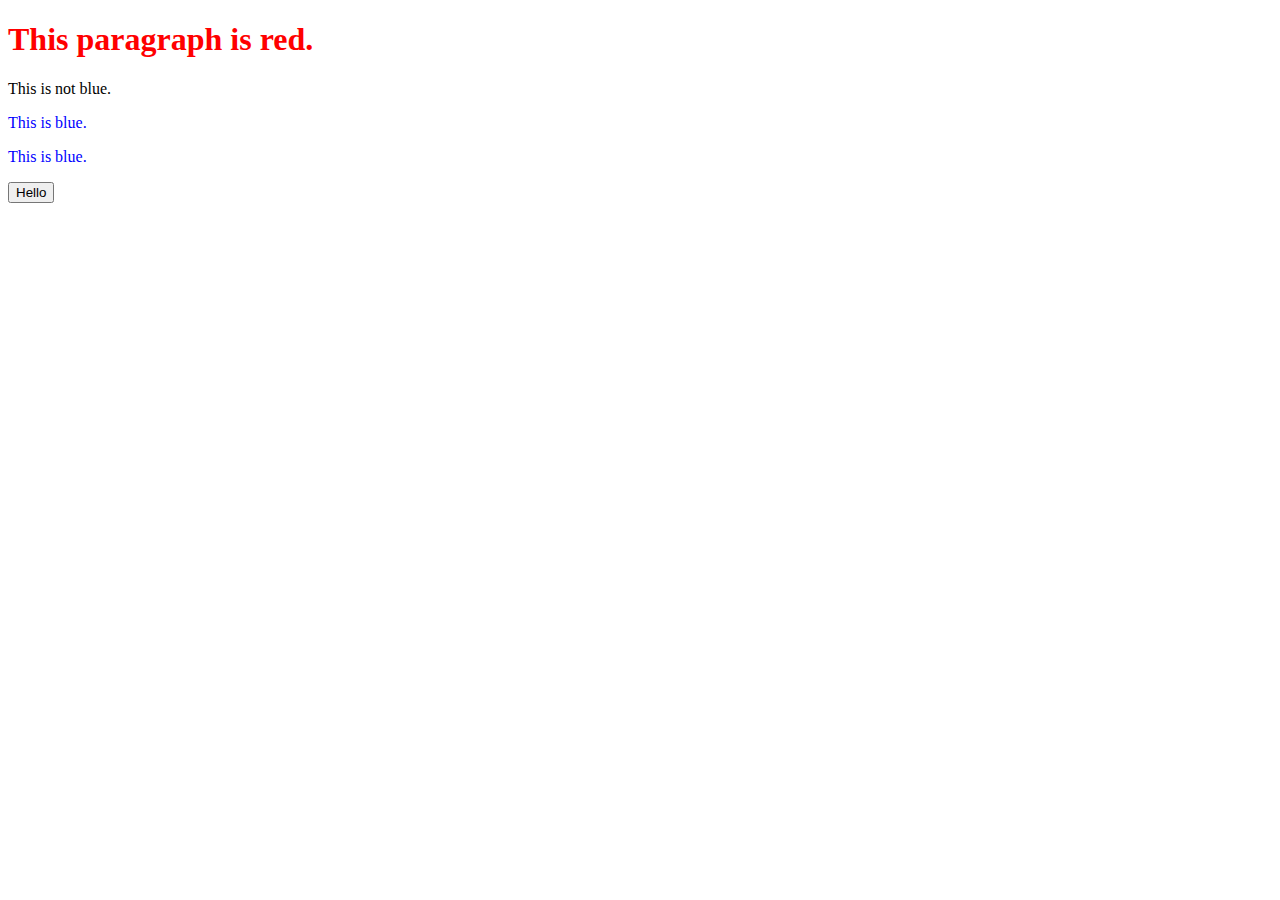
<file: 19.1-activities/03_Using_jQuery/solved/index.html>
<!DOCTYPE html>
<html>
  <head></head>
  <body>

    <h1>This paragraph is red.</h1>

    <p>This is not blue.</p>
    <p class="blue">This is blue.</p>
    <p class="blue">This is blue.</p>

    <button id="addMe">Goodbye</button>

    <!-- Add the script tag to jQuery below. -->
    <script src="https://code.jquery.com/jquery-3.4.1.min.js"></script>
    <script src="js/index.js"></script>
    
  </body>
</html>
</file>
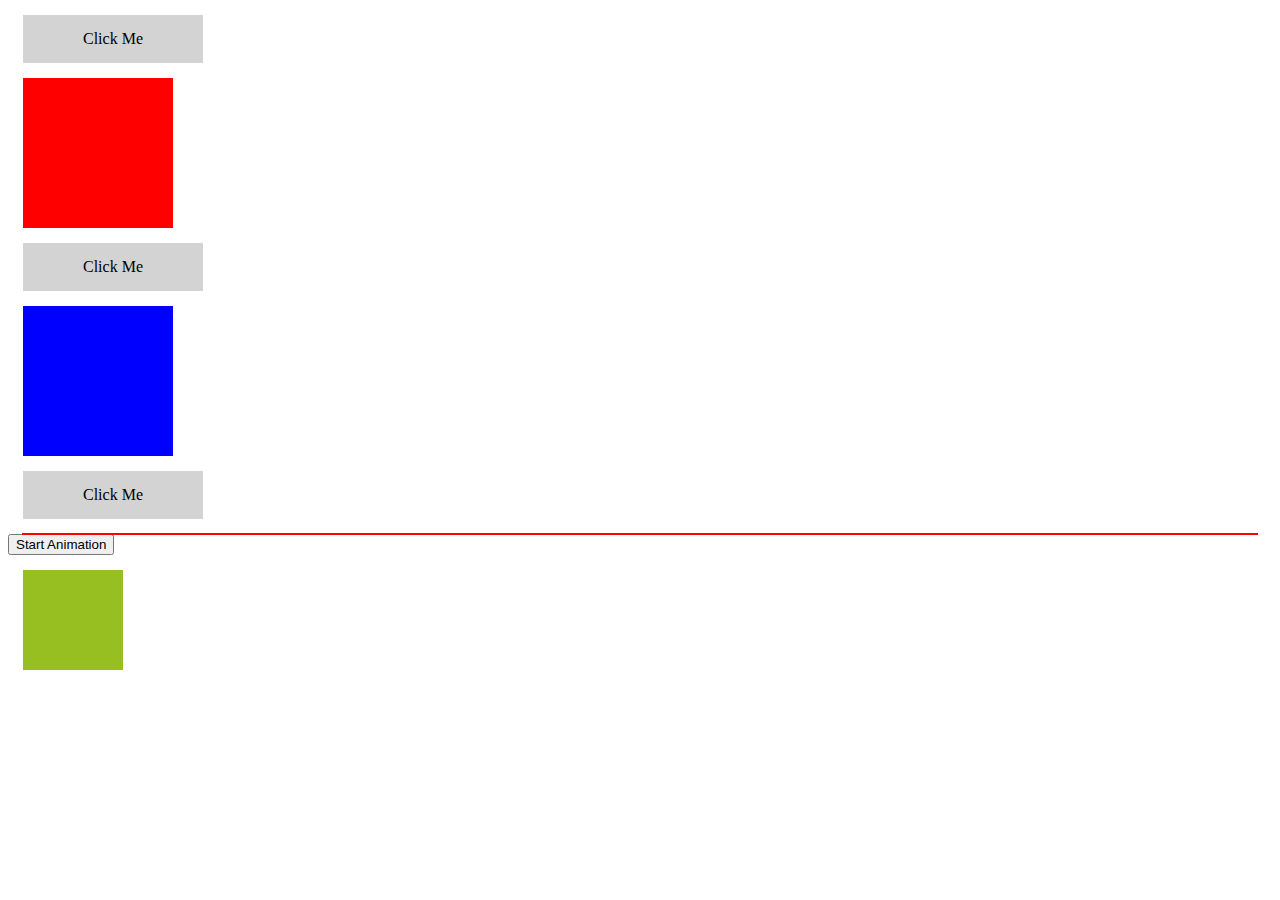
<file: 19.1-activities/04_on_function/solved/index.html>
<!DOCTYPE html>
<html>
<head>
  <link href="css/index.css" rel="stylesheet" type="text/css">
</head>
<body>
  <div class="button" id="button1">
    Click Me
  </div>
  <div class="hideMe"></div>

  <div class="button" id="button2">
    Click Me
  </div>
  <div class="cssChange"></div>

  <div class="button" id="button3">
    Click Me
  </div>
  <div class="appendMe"></div>

  <button> Start Animation </button>
  <div class="animate" style="background:#98bf21;height:100px;width:100px;position:absolute;"></div>


</body>
<script src="https://ajax.googleapis.com/ajax/libs/jquery/3.4.1/jquery.min.js"></script>
<script src="js/index.js"></script>
</html>
</file>
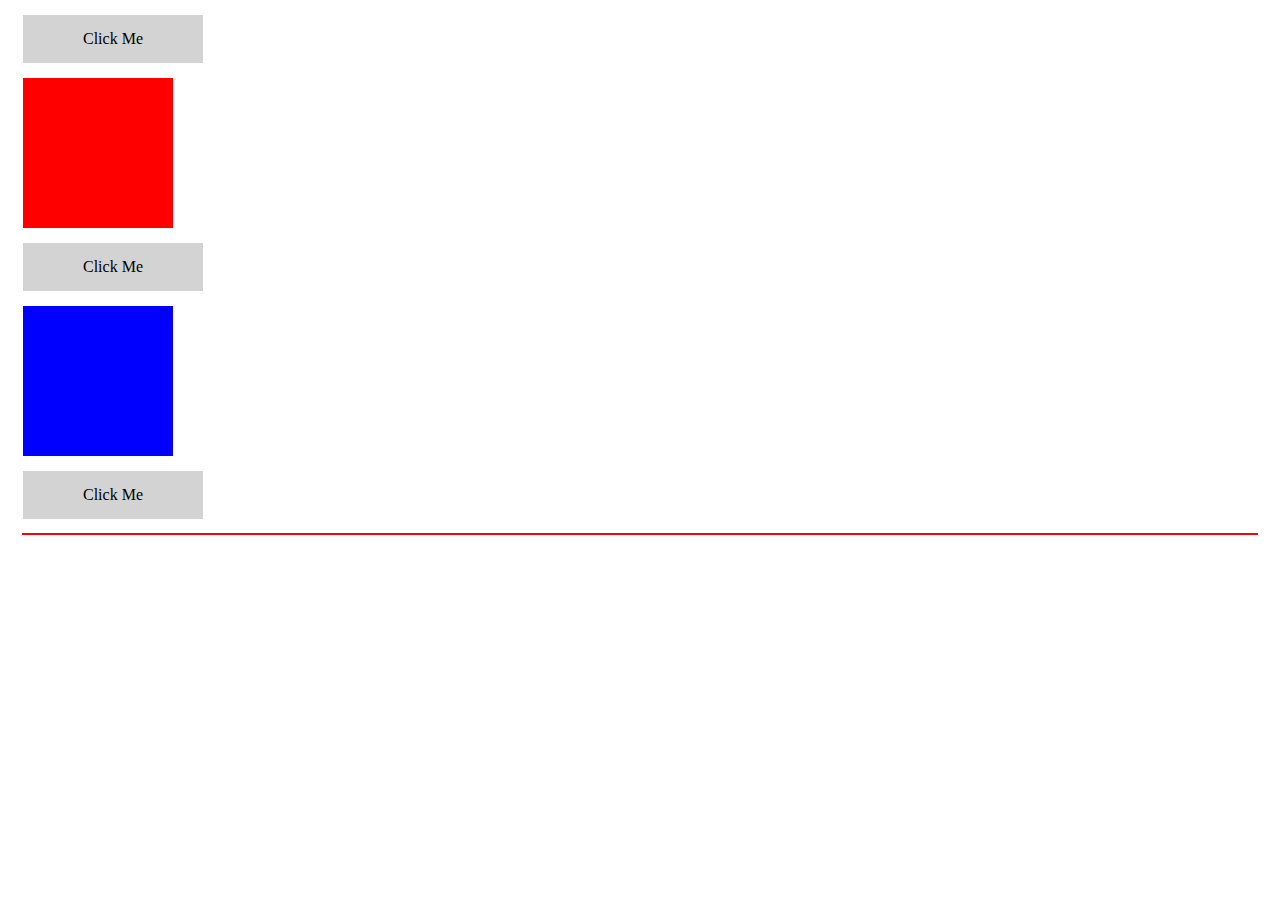
<file: 19.1-activities/04_on_function/unsolved/index.html>
<!DOCTYPE html>
<html>
<head>
  <link href="css/index.css" rel="stylesheet" type="text/css">
</head>
<body>
  <!-- Step 1:-->
  <div class="button" id="button1">
    Click Me
  </div>
  <div class="hideMe"></div>

<!-- Step 2:-->
  <div class="button" id="button2">
    Click Me
  </div>
  <div class="cssChange"></div>

<!-- Step 3:-->
  <div class="button" id="button3">
    Click Me
  </div>
  <div class="appendMe"></div>

</body>
<script src="https://ajax.googleapis.com/ajax/libs/jquery/3.4.1/jquery.min.js"></script>
<script src="js/index.js"></script>
</html>
</file>
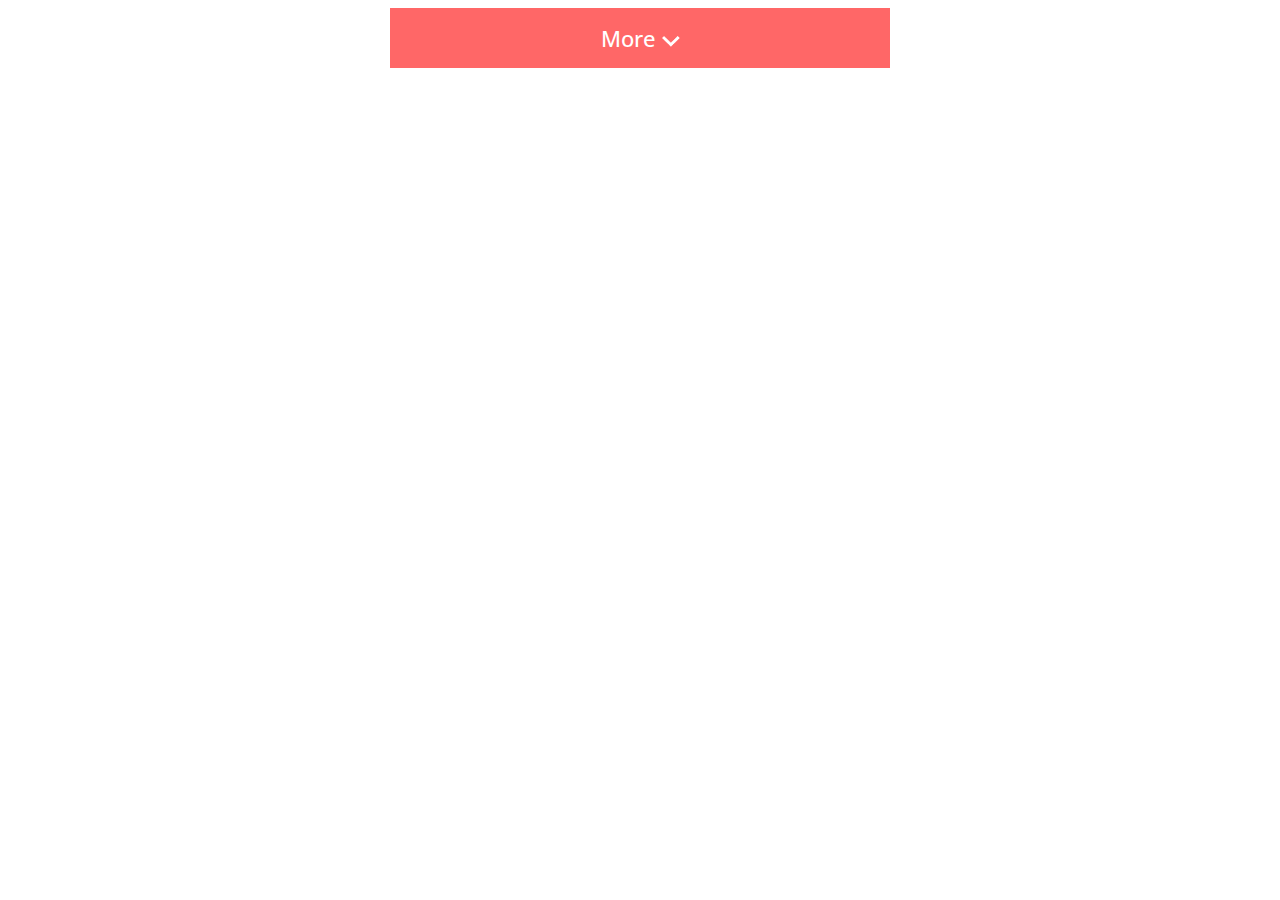
<file: 19.1-activities/05_Build_a_toggle/solved/index.html>
<!DOCTYPE html>
<html>
<head>
  <link href="css/style.css" type="text/css" rel="stylesheet">
  <link rel="stylesheet" type="text/css" href="https://fonts.googleapis.com/css?family=Open+Sans" />
</head>
<body>
  <div class="container">
    <div id="toggle">More <img src="images/downArrow.png"></div>
    <ul id="dropDown">
      <li>Item 1</li>
      <li>Item 2</li>
      <li>Item 3</li>
    </ul>
  </div>

  <script src="https://code.jquery.com/jquery-3.4.1.js"></script>
  <script src="js/index.js"></script>
</body>
</html>
</file>
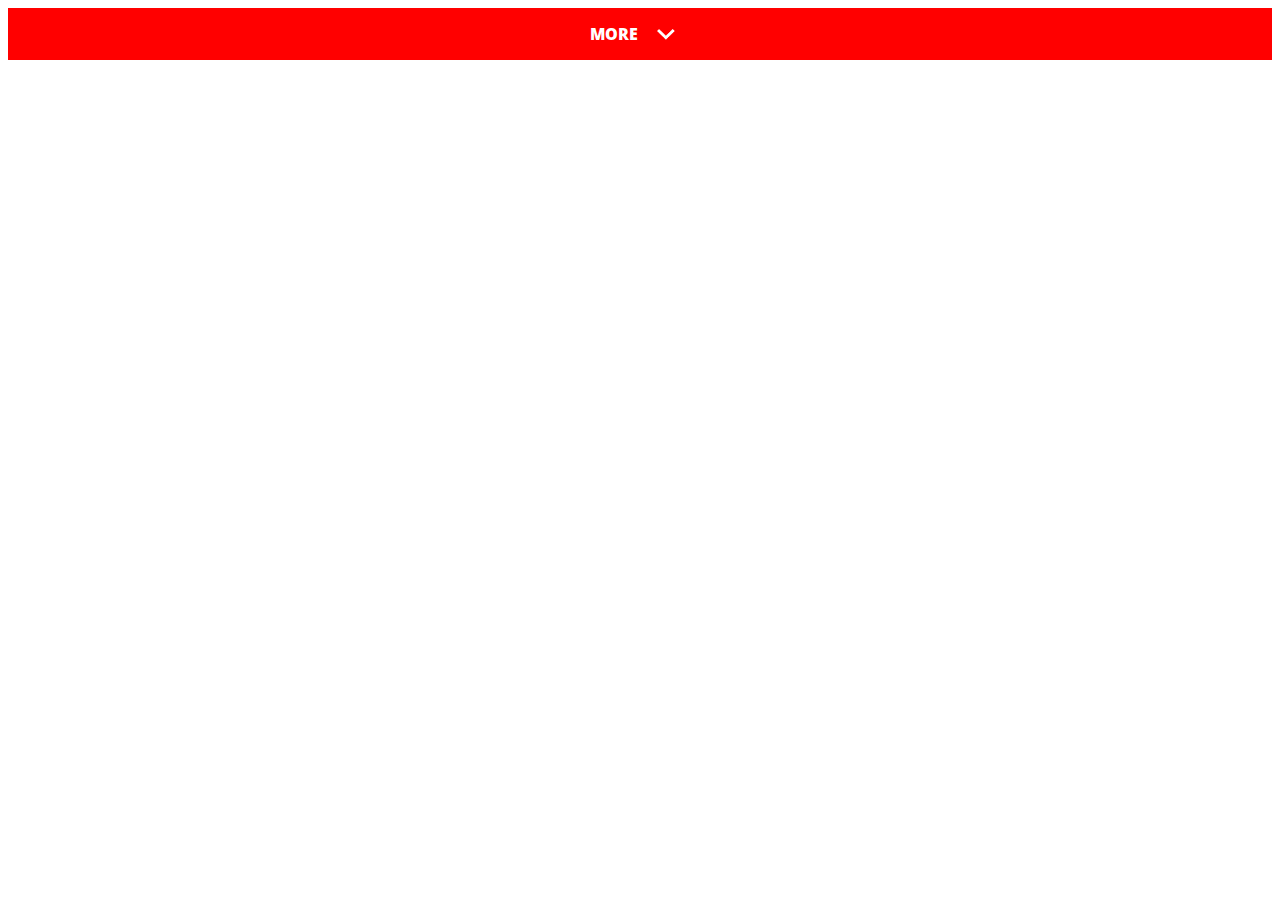
<file: 19.1-activities/05_Build_a_toggle/unsolved/index.html>
<!DOCTYPE html>
<html>
<head>
  <link href="css/style.css" type="text/css" rel="stylesheet">
  <link rel="stylesheet" type="text/css" href="https://fonts.googleapis.com/css?family=Open+Sans" />
</head>
<body>

    <!-- Add HTML structure Here -->
    <div class="container">
      <div id="toggle">More <img src="images/downArrow.png" alt=""></div>
      <ul id="dropDown">
        <li>Item1</li>
        <li>Item2</li>
       <li>Item3</li>
      </ul>
    </div>
    <script src="https://code.jquery.com/jquery-3.4.1.js"></script>
    <script src="js/index.js"></script>  
</body>
</html>
</file>
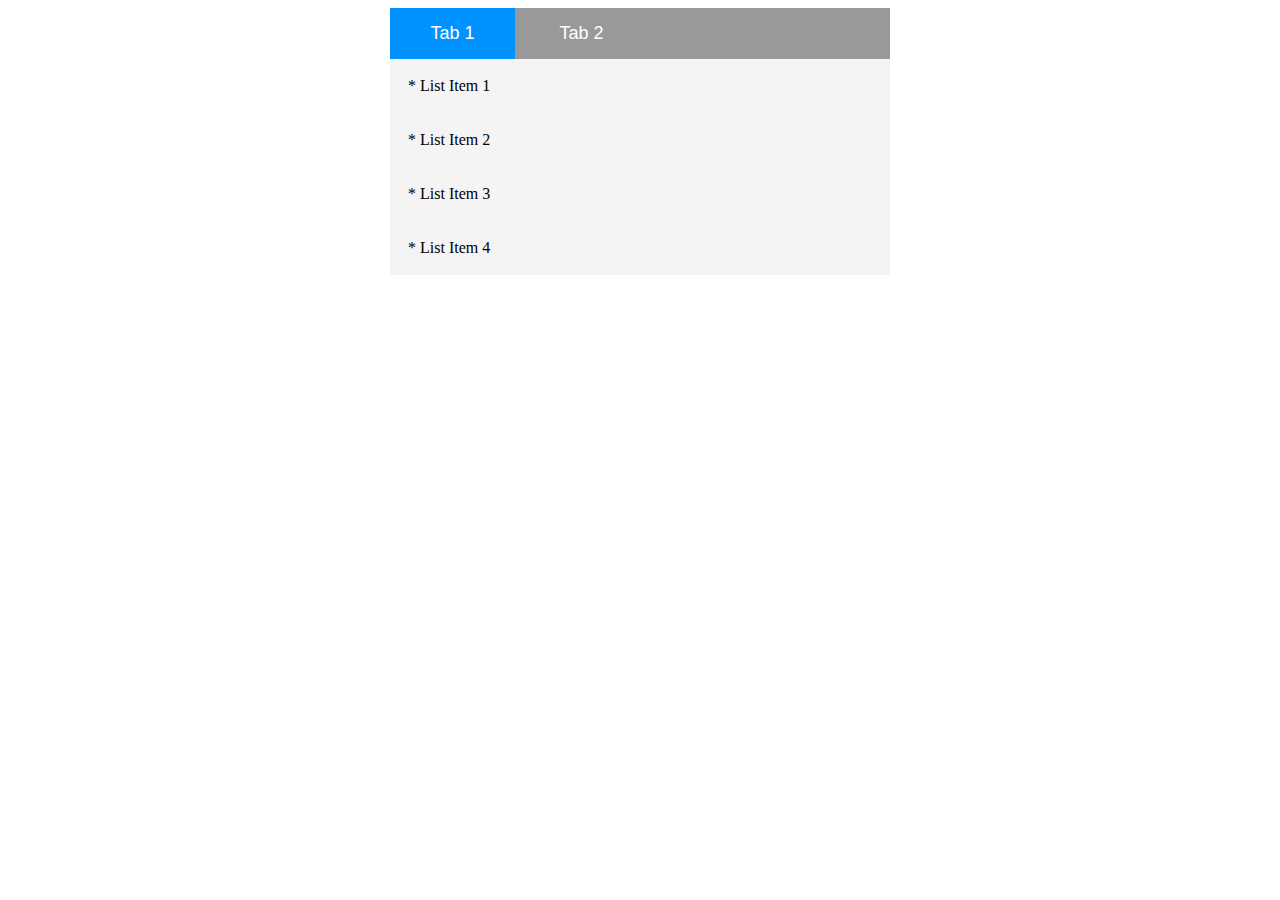
<file: Copy of 19.2-activities/01_Conditionals/solved/index.html>
<!DOCTYPE html>
<html>
<head>
  <link href="css/index.css" rel="stylesheet" type="text/css">
</head>
<body>
  <div class="tabContainer">
    <div class="tabBar">
      <div class="tab tab1 active">Tab 1</div>
      <div class="tab tab2">Tab 2</div>
    </div>
    <div class="grid" id="tabContent1">
      <div class="listItem">* List Item 1</div>
      <div class="listItem">* List Item 2</div>
      <div class="listItem">* List Item 3</div>
      <div class="listItem">* List Item 4</div>
    </div>
    <div class="grid" id="tabContent2">
      <div class="listItem">* List Item 5</div>
      <div class="listItem">* List Item 6</div>
      <div class="listItem">* List Item 7</div>
      <div class="listItem">* List Item 8</div>
    </div>
  </div>
</body>
<script src="https://ajax.googleapis.com/ajax/libs/jquery/3.4.1/jquery.min.js"></script>
<script src="js/index.js"></script>
</html>
</file>
<file: 19.1-activities/04_on_function/solved/css/index.css>
div {
  margin: 15px;
}
.button {
  background-color: lightGrey;
  padding: 15px;
  cursor: pointer;
  text-align:center;
  max-width: 150px;
}
.hideMe {
 background-color: red;
 height: 150px;
 width: 150px;
}
.cssChange {
  background-color: blue;
  height: 150px;
  width: 150px;
}
.appendMe {
  outline: 1px solid red;
}
.child {
  background-color: grey;
  text-align: center;
}
</file>
<file: 19.1-activities/04_on_function/unsolved/css/index.css>
div {
  margin: 15px;
}
.button {
  background-color: lightGrey;
  padding: 15px;
  cursor: pointer;
  text-align:center;
  max-width: 150px;
}
.hideMe {
 background-color: red;
 height: 150px;
 width: 150px;
}
.cssChange {
  background-color: blue;
  height: 150px;
  width: 150px;
}
.appendMe {
  outline: 1px solid red;
}
.child {
  background-color: grey;
  text-align: center;
}
</file>
<file: 19.1-activities/05_Build_a_toggle/solved/css/style.css>
.container {
  width: 500px;
  margin: 0 auto;
  text-align: center;
  font-size: 22px;
  font-family: "Open Sans", helvetica, sans-serif;
}
#dropDown {
  display: none;
}
#toggle {
  background-color: #FF6767;
  padding: 15px;
  color: white;
  font-weight: 500;
  cursor: pointer; 
}

ul {
  margin:0;
  padding: 0;
  list-style-type:none;
}
li {
  margin:0;
  padding: 15px;
  border: 1px solid black;
}
img {
  width: 18px;
}
</file>
<file: 19.1-activities/05_Build_a_toggle/unsolved/css/style.css>
/* Style your dropdown below! */
ul {
    margin: 0;
    padding: 0;
    list-style-type: none;
}
.container{
    margin: 0 auto;
    text-align: center;
    font-family: "Open Sans", sans-serif;
    font-weight: bolder;
}
img{
    width: 18px;
    padding: 0 15px;
}
li{
    cursor: pointer;
    padding: 15px;
    border: 1px solid black;
}
#toggle{
    background-color: red;
    padding: 15px;
    color: white;
    cursor: pointer;
    text-transform: uppercase;
    font-weight: bolder;
}
#dropDown{
    display: none;
}
</file>
<file: Copy of 19.2-activities/01_Conditionals/solved/css/index.css>
.tabContainer {
  max-width: 500px;
  background-color: #F4F4F4;
  margin: 0 auto;
}
.tab {
  display:inline-block;
  padding: 15px 25px;
  width: 75px;
  text-align: center;
  color: white;
  font-size: 18px;
  font-family: arial, helvetica;
  cursor: pointer;
}
.tabBar {
  background-color: #999999;
}
.tab1 {

}
.tab2 {

}
.active {
  background-color: #0092FF;
}
#tabContent1{

}
#tabContent2 {
  display:none;
}
.grid {

}
.listItem {
  padding: 18px;
}
</file>
